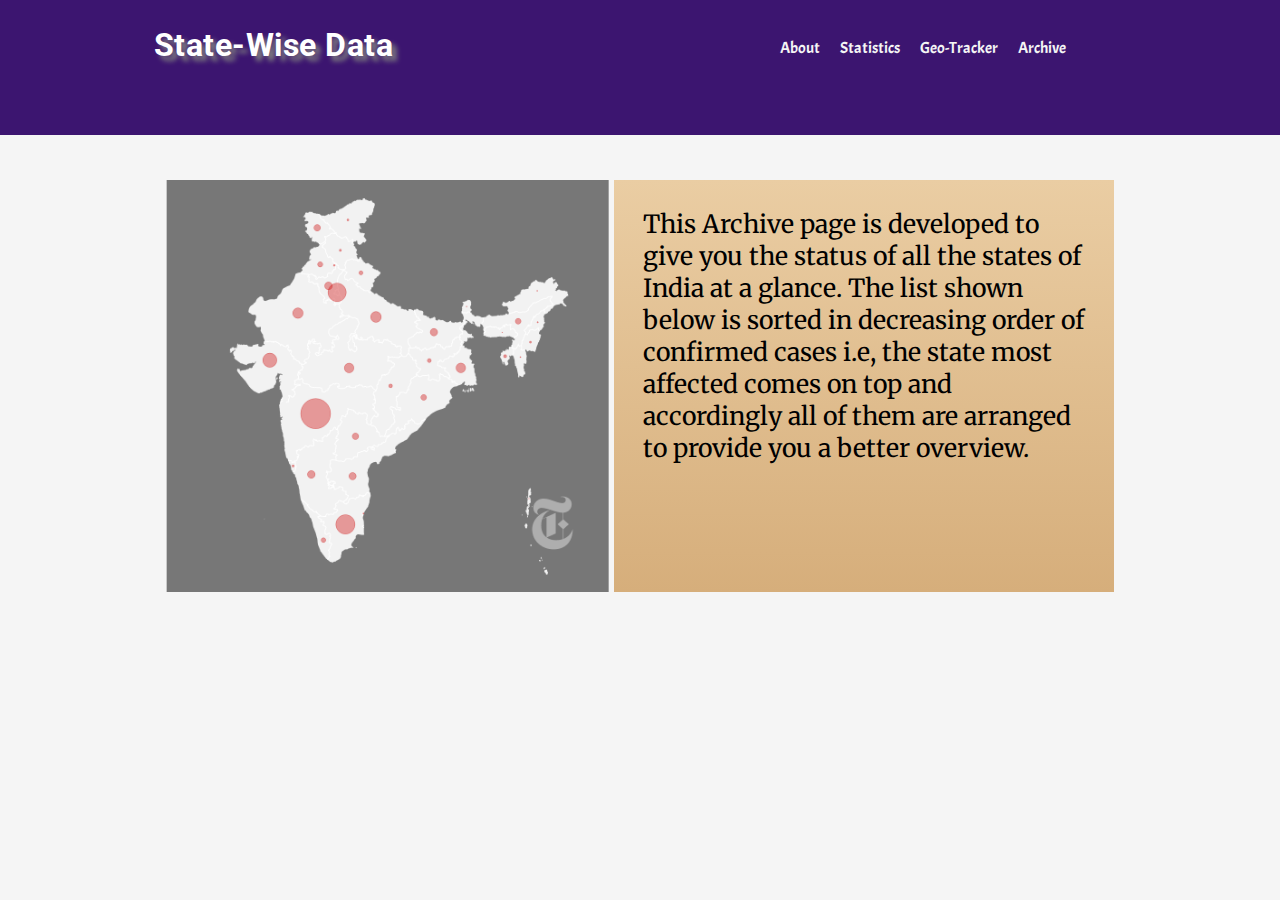
<file: archive.html>
<!DOCTYPE html>
 <html lang="en">
 <head>
  <meta charset="UTF-8">
  <meta name="viewport" content="width=device-width, initial-scale=1.0">
   <link href="https://fonts.googleapis.com/css2?family=Balsamiq Sans" rel="stylesheet">
   <link href="https://fonts.googleapis.com/css?family=Roboto&effect=3d-float" rel="stylesheet">
  
       <link href="https://fonts.googleapis.com/css?family=Fira Sans" rel="stylesheet">
       <link href="https://fonts.googleapis.com/css?family=Merriweather&effect=3d-float" rel="stylesheet"type="text/css">

   <link rel="stylesheet" href="https://cdnjs.cloudflare.com/ajax/libs/font-awesome/4.7.0/css/font-awesome.min.css">
    <link href="https://fonts.googleapis.com/css2?family=Acme&display=swap" rel="stylesheet">
     <link rel="stylesheet"  href="archive.css">
  <title> Archive Page </title>
  </head>
  <body>
    <header>
      <h1 class="text"> State-Wise Data </h1>
  
         <div class="nav">
            <ul>
                <li><a href="index.html#about-mark" id="one">About</span></a></li>
                <li><a href="index.html#stat-mark" id="two">Statistics</a></li>
                <li><a href="index.html#geo-mark" id="three">Geo-Tracker</a></li>
                <li><a href="archive.html" id="three">Archive</a></li>
            </ul>
        </div>
                   
      

       </header>
    
    
<div class="filler">uhiuhiu</div>



<div class="map">
      <div class="con">       <img src="statefinal.png" alt="decoration">
      </div>
       <div class="t"><p>This Archive page is developed to give you the status of all the states of India at a glance. The list shown below is sorted in decreasing order of confirmed cases i.e, the state most affected comes on top and accordingly all of them are arranged to provide you a better overview.</p></div>

</div>
  
      
<div class="main">
    
</div>

<script src="https://ajax.googleapis.com/ajax/libs/jquery/3.5.1/jquery.min.js"></script>

<script src="archivejs.js"></script>
</body>
</html>
</file>
<file: archive.css>
*{
  margin:0px;
  

  }
  body{
    background: whitesmoke;
  }

  header{
   
   color:white;
    background-color: rgb(60, 21, 112);
    display:block;
  position: fixed;
    height: 15vh;    
    width: 100%;
    display:flex;

}
 h1{  

      padding:2%;     
    width:40%;
    font-family:'Roboto',serif;
     
      letter-spacing:.5px;
      text-shadow:5px 5px 5px grey;
      margin-left: 10%;
   }




.nav ul li a{
    position: relative;
    color: whitesmoke;
    text-decoration: none;
    margin: 10px;
    font-family: 'Acme', sans-serif;
    transition: 1s ease;
  

}
.nav ul li a:hover{
    animation: hover 1s infinite;
    font-size: 20px;

}
.nav ul{
    display: flex;
    list-style-type: none;
}
.nav{

    float: right;
   margin:3%;
    
}

h2{
   display: inline-block;
   height:5px;
}
.main{
  display: flex;
  flex-wrap: wrap;
  margin-bottom: 10%;
 
}
.section{
    width: 40%;
    margin: auto;
 background:linear-gradient(#eacda3,#d6ae7b);
transition-duration: 1s;
 
 margin-top:3%;
 padding:2%;
 font-size: 25px;
 box-shadow: 2px 2px 10px black;


} 

.heading{
    display: inline-block;

     font-family: Fira Sans;
     padding:10px;
     color:white;

}
.data{
    
    font-family: Fira Sans;
    padding:10px;
    margin-left: 10px;
    
    
    color: white;
}
.section h2{
       width:80%;
       height:10%;
     font-size: 35px;
    font-family: Merriweather;
 color: black;
 display:inline-block;
 padding:10px;
   text-align: center;
   margin-left:35px;
}

.separate{
    display: flex;
    justify-content: space-between;
    background:linear-gradient(#141e30,#243b55);
    width:90%;
     padding:5px;
    height:5%;
     margin:1%;
    box-shadow: 2px 2px 10px black;
    transition-duration: 1s;
}

.second{
    margin-right:3%;
}

table{
  border-radius: 5px;




}
.section:nth-child(1){
  width: 70%;
}
.filler{
  width: 100%;
  height: 20vh;
}
.map{
  display: flex;
  width: 74%;
  margin: auto;
  justify-content: space-around;
}
img{
  position: relative;
 width: 100%;

 height: 100%;
 left: 50%;
 transform: translateX(-50%);
 
}
.con{
  flex: 1;
  z-index: -1;
  margin-right: 5px;
}
.t{
  
  font-family:Merriweather;
  flex: 1;
  font-size:25px;
  padding:3%;

  background:linear-gradient(#eacda3,#d6ae7b);
}

  @media only screen and (max-width: 850px)
{
          
    h1{
    font-size:25px;
     width:90%;
      margin-left:1%;
    }

    .t{
      flex-direction:column;
    }

.nav ul li a{
          font-size:13px;
      }
      
      .main{
        flex-direction:column;
        font-size:20px;
              }
              .section{
              width: 90%;
              padding:5px;
            }
 .section h2{
  text-align: center;
 }
  .section:nth-child(1){
  width: 90%;
}


  .map{
    flex-direction: column;
  }



}
</file>
